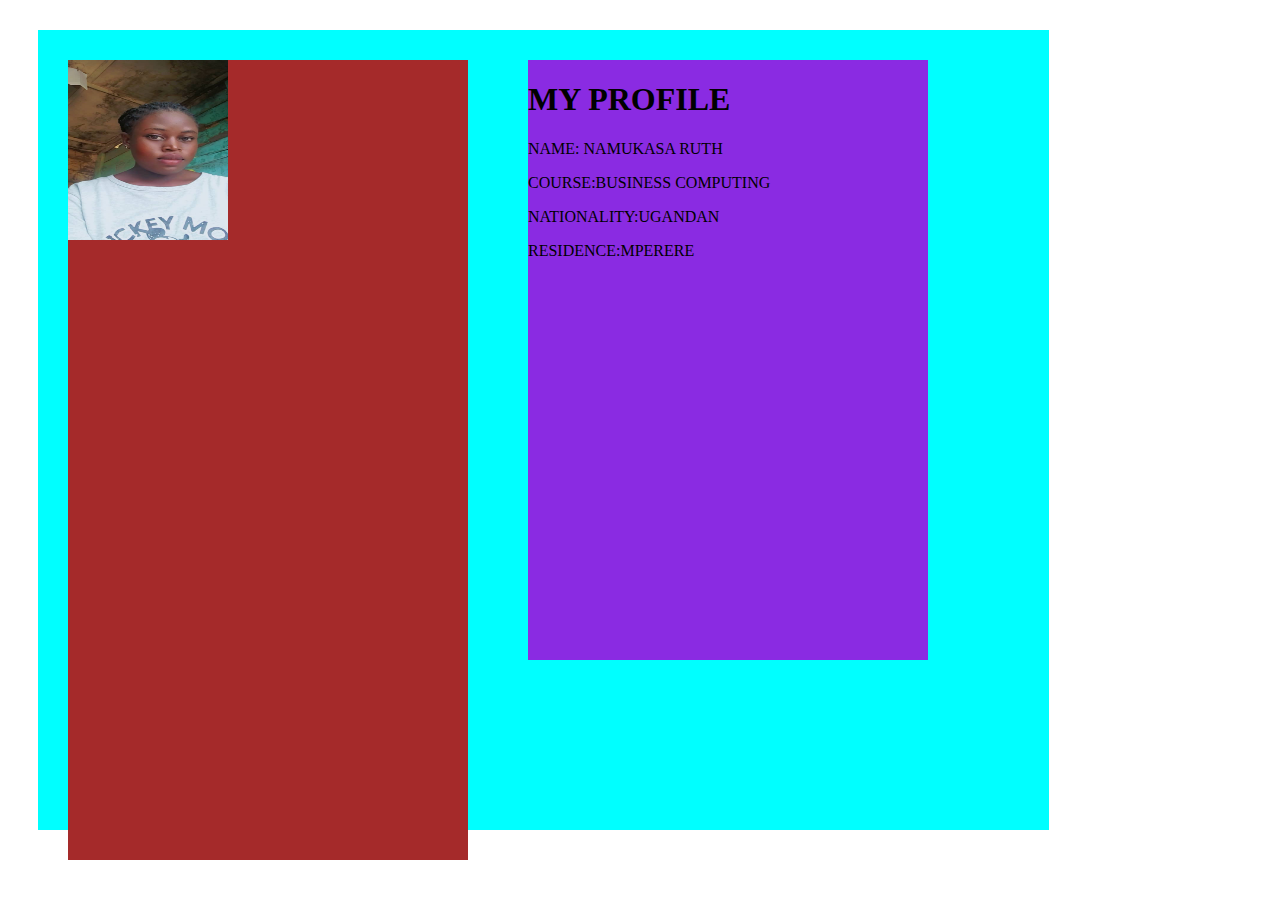
<file: index.html>
<!DOCTYPE html>
<html lang="en">
<head>
    <meta charset="UTF-8">
    <meta http-equiv="X-UA-Compatible" content="IE=edge">
    <meta name="viewport" content="width=device-width, initial-scale=1.0">
    <title>HOME PAGE</title>
</head>
<style>
    .parentdiv{
        background-color: aqua;
        width: 80%;
        height: 800px;
        margin: 30px;
    }
    .childdivone{
        background-color: brown;
        width: 400px;
        height: 600px;
        float: left;
        margin: 30px;
        padding-bottom: 200px;
    }
    .childdivtwo{
        background-color: blueviolet;
        width: 400px;
        height: 600px;
        float: left;
        margin: 30px;
        
    
    }

</style>
<body>
 <div class="parentdiv" >

    <div class="childdivone"><img src="PHOTO.jpg" width="40%" height="30%" alt="this is an image"></div>
    <div class="childdivtwo">
    <h1>MY PROFILE</h1>
    <P>NAME: NAMUKASA RUTH</P>
    <P>COURSE:BUSINESS COMPUTING</P>
    <P>NATIONALITY:UGANDAN</P>
    <p>RESIDENCE:MPERERE</p>
    </div>
 </div>  
</body>
</html>
</file>
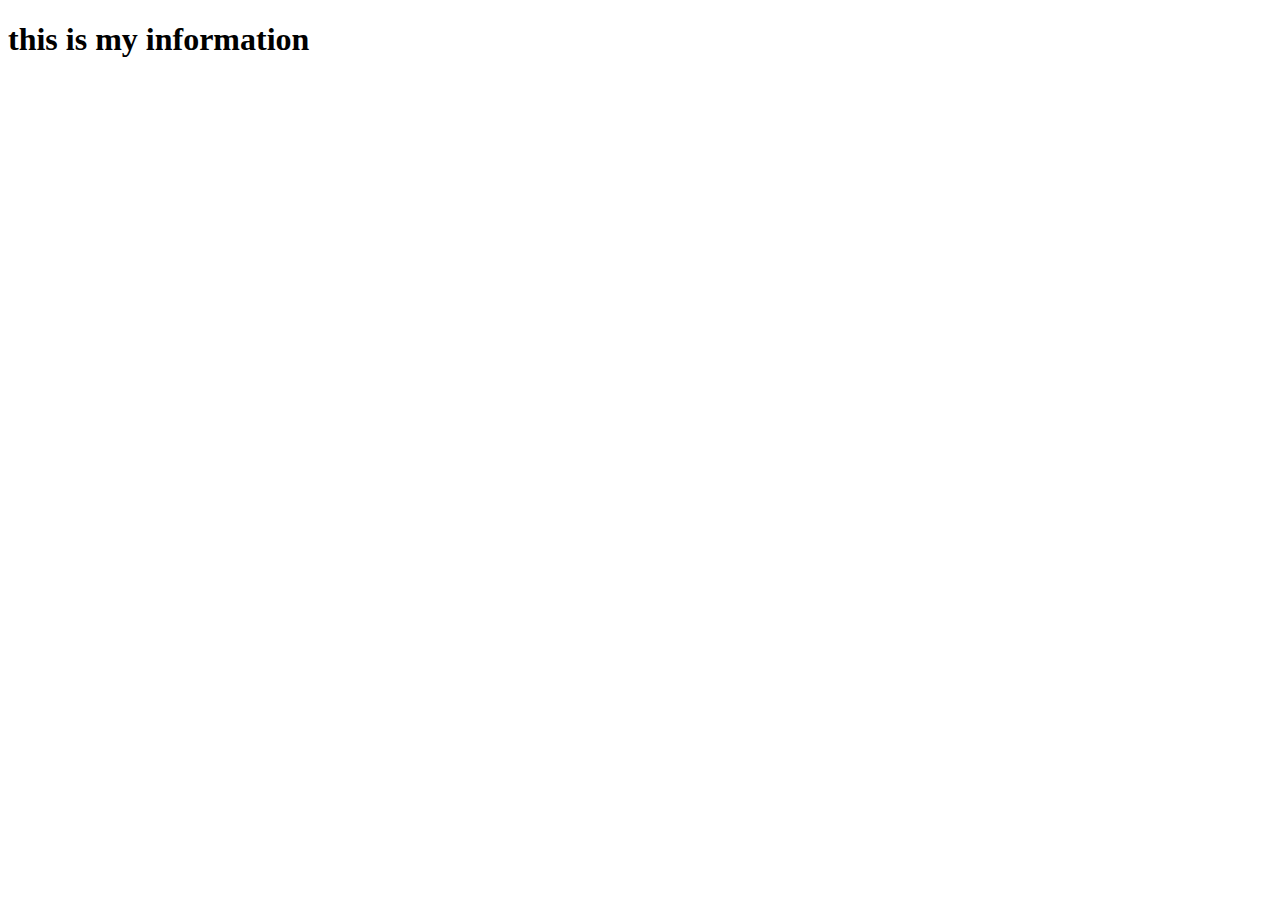
<file: saru.html>
<!DOCTYPE html>
<html lang="en">
<head>
    <meta charset="UTF-8">
    <meta http-equiv="X-UA-Compatible" content="IE=edge">
    <meta name="viewport" content="width=device-width, initial-scale=1.0">
    <title>ths is ruth</title>
</head>
<!--this is a comment-->
<h1>this is my information</h1>
<style>
    .parent div{
        background-color: green;
        width: 60%;
        height: 70%;
        padding: 400px;
        margin: ;300px;
    }
</style>

    

<body>
<div class="parent div">

</div>

    
    
</body>
</html>
</file>
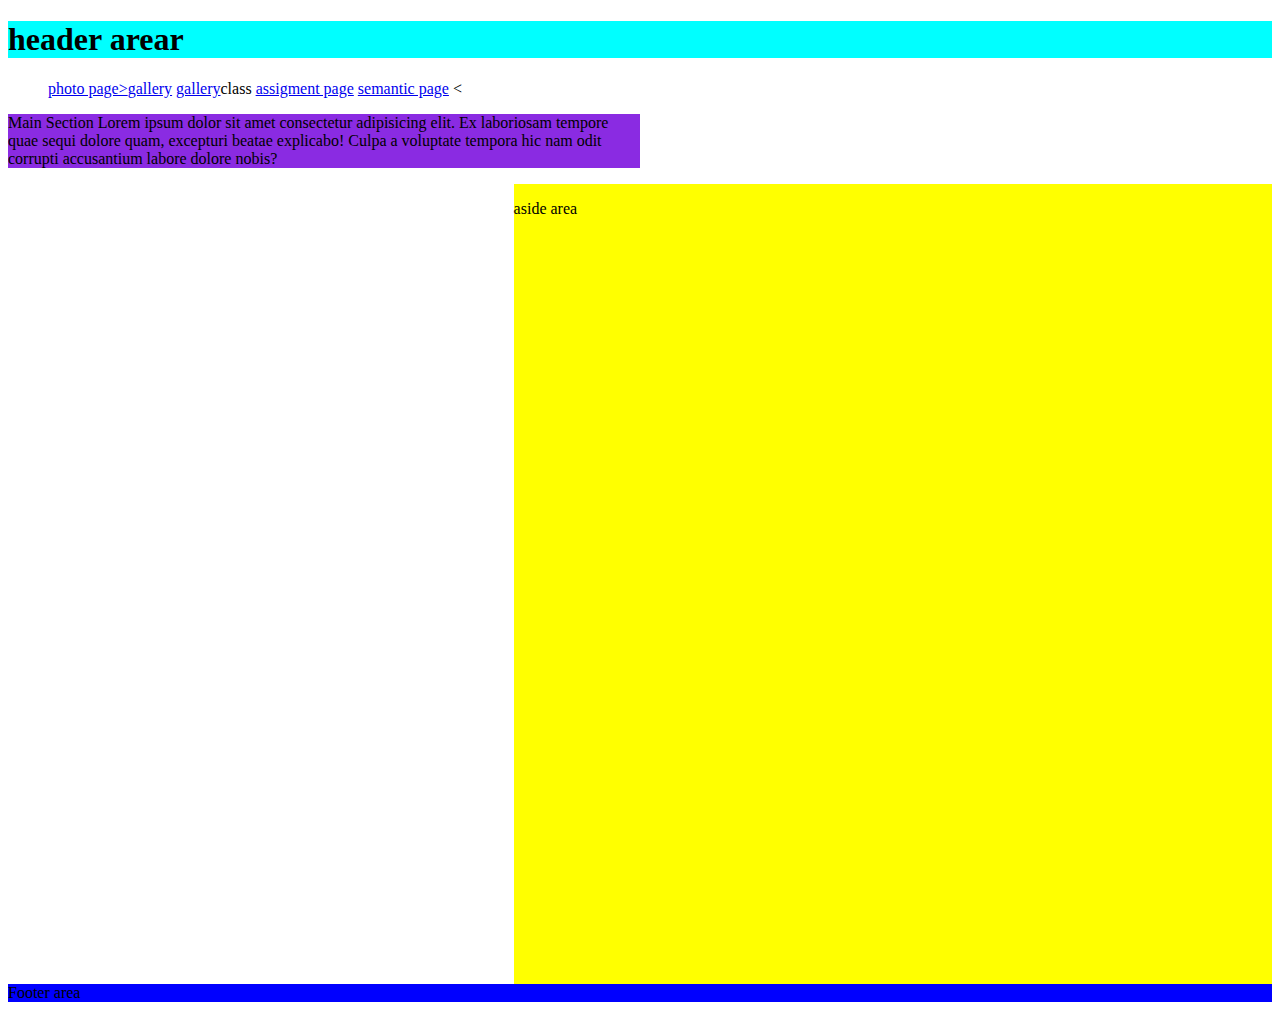
<file: semantic page.html>
<!DOCTYPE html>
<html lang="en">
<head>
    <meta charset="UTF-8">
    <meta http-equiv="X-UA-Compatible" content="IE=edge">
    <meta name="viewport" content="width=device-width, initial-scale=1.0">
    <title>semantics</title>
    <link rel="stylesheet" href="semanticsstyles.css">
</head>
<body>
    <!-- header arear of the page-->
    <header>
        <h1>header arear</h1>
    </header>
    <!-- navigation arear of the page-->
    <nav>
        <ul>
            <li><a href="photo.html"class=selected link">photo page>      <li><a href="gallery.html">gallery</a></li>
                <li><a href="gallery.html">gallery</a>class</li>
                <li><a href="assingment.html">assigment page</a></li>
                <li><a href="semantics.html">semantic page</a></li>
                <
        </ul>
    </nav>
    <main>
        <!--this is main area-->
        <p class="main">Main Section
        Lorem ipsum dolor sit amet consectetur adipisicing elit. Ex laboriosam tempore quae sequi dolore quam, excepturi beatae explicabo! Culpa a voluptate tempora hic nam odit corrupti accusantium labore dolore nobis?</p>
          </p>
    </main>
    <aside>
        <!--this is aside area-->
        <p class="A side area "
        <a href="aside area">aside area</a>
            
        
        
    </aside>
<footer>
    <p>Footer area</p>
</footer>
</body>
</html>
</file>
<file: semanticsstyles.css>
header{
    background-color: aqua;
}

main{
    background-color: blueviolet;
    width: 50%;
    height: 90%;
    
}
aside{

    background-color: yellow;
    width: 60%;
    height: 800px;
    float: right;
    clear:both;
   c
}
footer{
    background-color: blue;
    clear: both;
}
nav ul li{
    list-style-type: none;
    display: inline-block;
}
}
nav ul li a{
    text-decoration: none;
    padding: 10px;
    color: aqua;
}
nav ul li a:hover{
    background-color: brown;
    color: aqua;
}
</file>
